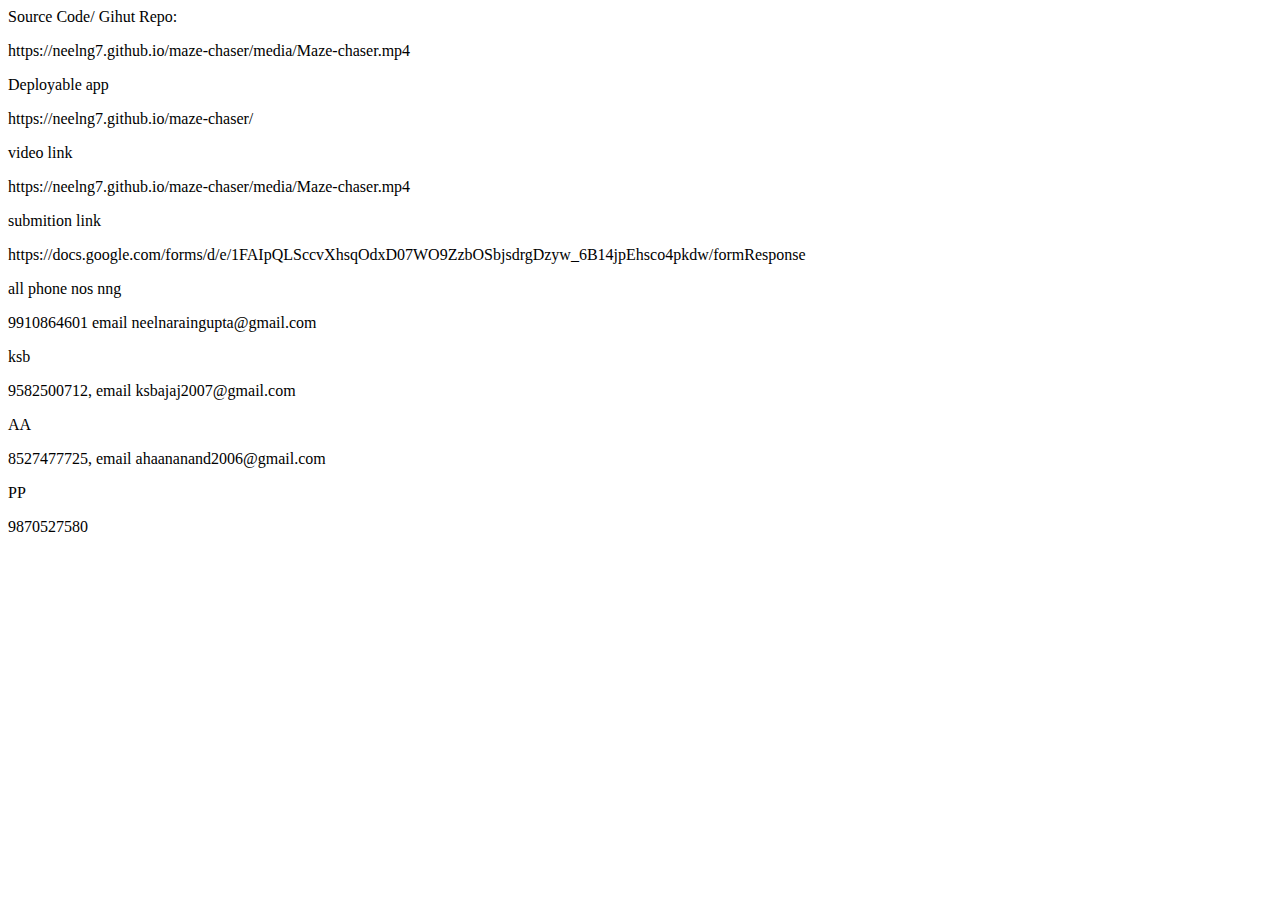
<file: links.html>
<!DOCTYPE html>
<html lang="en">
<head>
    <meta charset="UTF-8">
    <meta http-equiv="X-UA-Compatible" content="IE=edge">
    <meta name="viewport" content="width=device-width, initial-scale=1.0">
    <title>Links</title>
</head>
<body>
    Source Code/ Gihut Repo: <p>https://neelng7.github.io/maze-chaser/media/Maze-chaser.mp4</p>
    Deployable app <p>https://neelng7.github.io/maze-chaser/</p>
    video link <p>https://neelng7.github.io/maze-chaser/media/Maze-chaser.mp4</p>
    submition link <p>https://docs.google.com/forms/d/e/1FAIpQLSccvXhsqOdxD07WO9ZzbOSbjsdrgDzyw_6B14jpEhsco4pkdw/formResponse</p>

    all phone nos 
    nng <p>9910864601 email neelnaraingupta@gmail.com</p>
    ksb <p>9582500712, email ksbajaj2007@gmail.com</p>
    AA <p>8527477725, email ahaananand2006@gmail.com </p>
    PP <p>9870527580</p>
</body>
</html>
</file>
